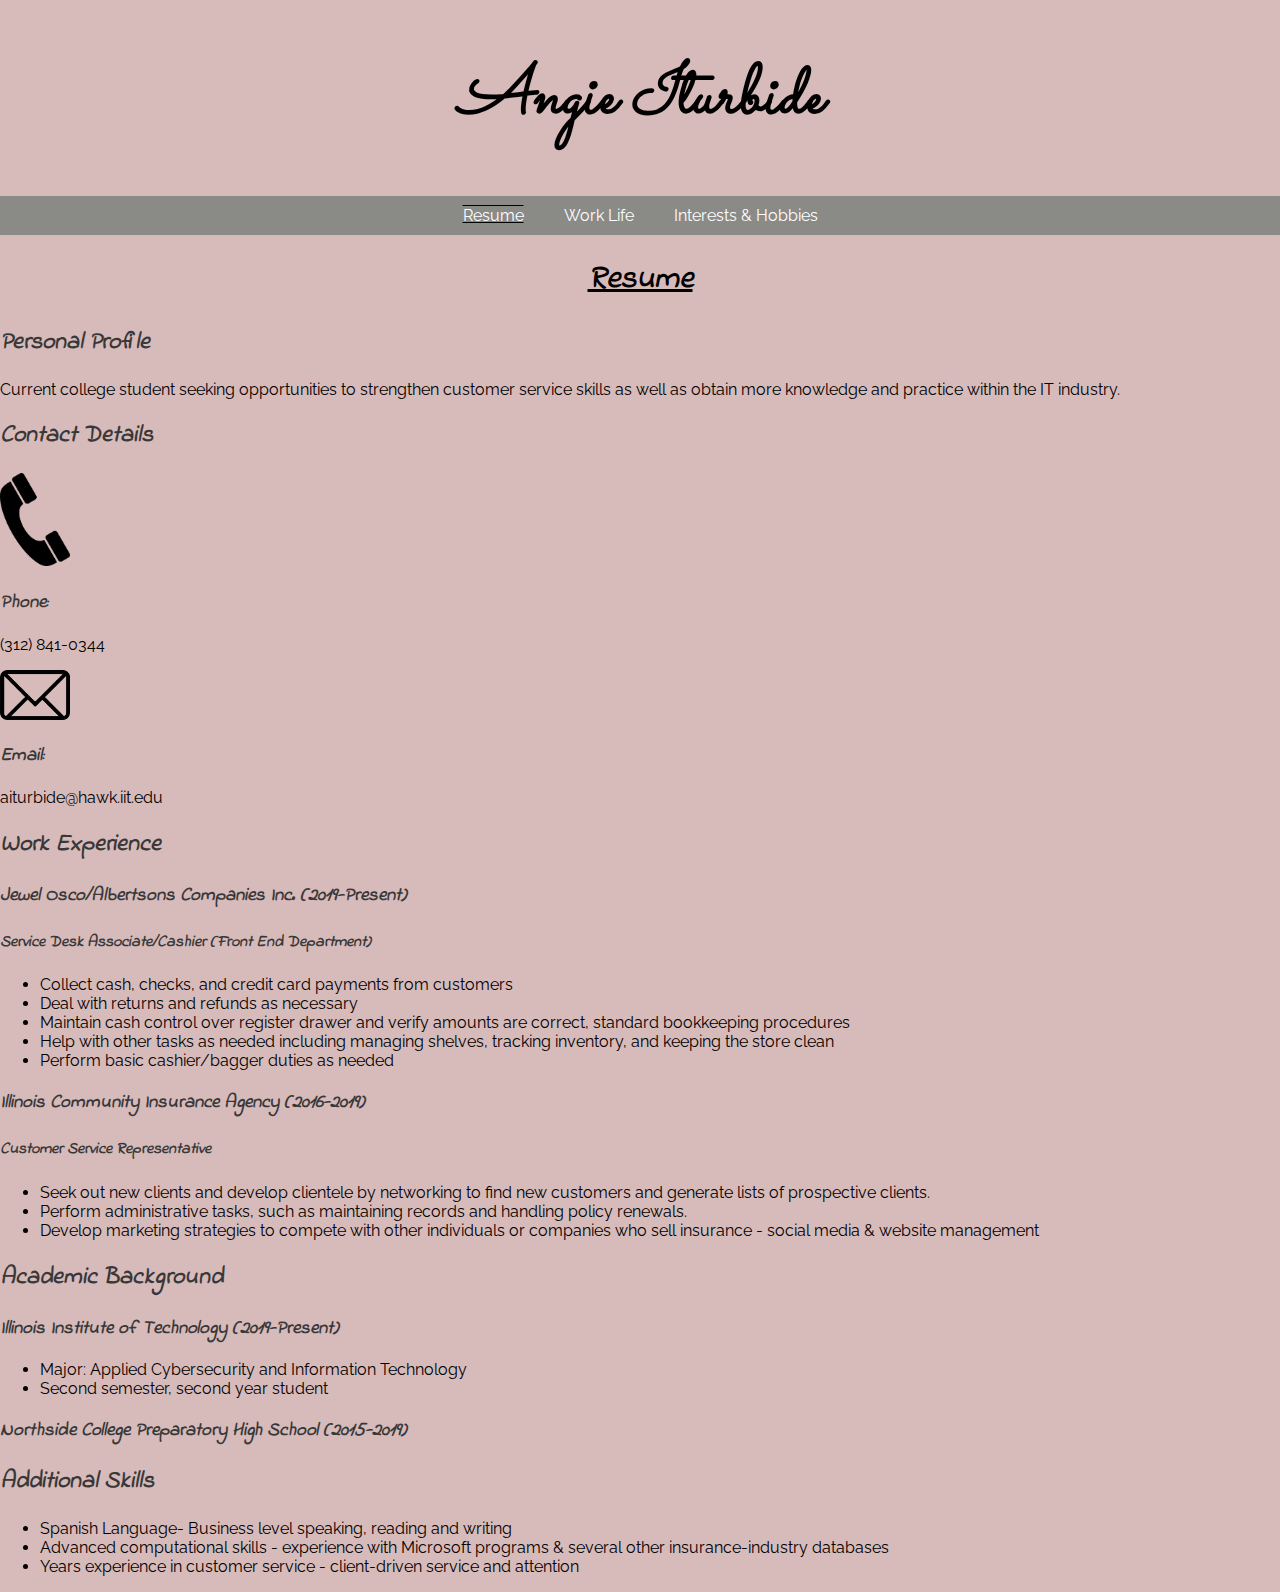
<file: index.html>
<!DOCTYPE html>
<html lang="en">
<head>
  <meta charset="UTF-8">
  <title>Resume</title>
  <!--Link Stylesheet(s)-->
  <link rel="stylesheet" href="css/style.css">
  <link rel="stylesheet" type="text/css" href="css/reset.css">
  <!--Fonts-->
  <link rel="preconnect" href="https://fonts.gstatic.com">
  <link href="https://fonts.googleapis.com/css2?family=Indie+Flower&family=Raleway:wght@100&family=Sacramento&display=swap" rel="stylesheet">

</head>
<body>
  <h1 id="header">Angie Iturbide</h1>
  <!--Top Navigation-->
  <nav id="main-navbar">
          <div id="navbar-container">
            <ul>
              <li id="onpage"><a href="index.html">Resume</a></li>
              <li><a href="worklife.html">Work Life</a></li>
              <li><a href="interestshobbies.html">Interests & Hobbies</a></li>
            </ul>
          </div>
        </nav>

<h1 id="subtitle">Resume</h1>

<h2>Personal Profile</h2>
<p>Current college student seeking opportunities to strengthen customer service skills as well as obtain more knowledge and practice within the IT industry.</p>

<h2>Contact Details</h2>
<img src="images/phone.png" alt="This is clipart of a phone.">
<h3>Phone:</h3>
<p>(312) 841-0344</p>
<img src="images/email.png" alt="This is clipart for an email logo.">
<h3>Email:</h3>
<p>aiturbide@hawk.iit.edu</p>

<h2>Work Experience</h2>
<h3>Jewel Osco/Albertsons Companies Inc. (2019-Present)</h3>
<h4>Service Desk Associate/Cashier (Front End Department)</h4>
<ul>
  <li>Collect cash, checks, and credit card payments from customers</li>
  <li>Deal with returns and refunds as necessary</li>
  <li>Maintain cash control over register drawer and verify amounts are correct, standard bookkeeping procedures</li>
  <li>Help with other tasks as needed including managing shelves, tracking inventory, and keeping the store clean</li>
  <li>Perform basic cashier/bagger duties as needed</li>
</ul>
<h3>Illinois Community Insurance Agency (2016-2019)</h3>
<h4>Customer Service Representative</h4>
<ul>
  <li>Seek out new clients and develop clientele by networking to find new customers and generate lists of prospective clients.</li>
  <li>Perform administrative tasks, such as maintaining records and handling policy renewals.</li>
  <li>Develop marketing strategies to compete with other individuals or companies who sell insurance - social media & website management</li>
</ul>

<h2>Academic Background</h2>
<h3>Illinois Institute of Technology (2019-Present)</h3>
<ul>
  <li>Major: Applied Cybersecurity and Information Technology</li>
  <li>Second semester, second year student</li>
</ul>
<h3>Northside College Preparatory High School (2015-2019)</h3>

<h2>Additional Skills</h2>
<ul>
  <li>Spanish Language- Business level speaking, reading and writing</li>
  <li>Advanced computational skills - experience with Microsoft programs & several other insurance-industry databases</li>
  <li>Years experience in customer service - client-driven service and attention</li>
</ul>
</body>
</html>
</file>
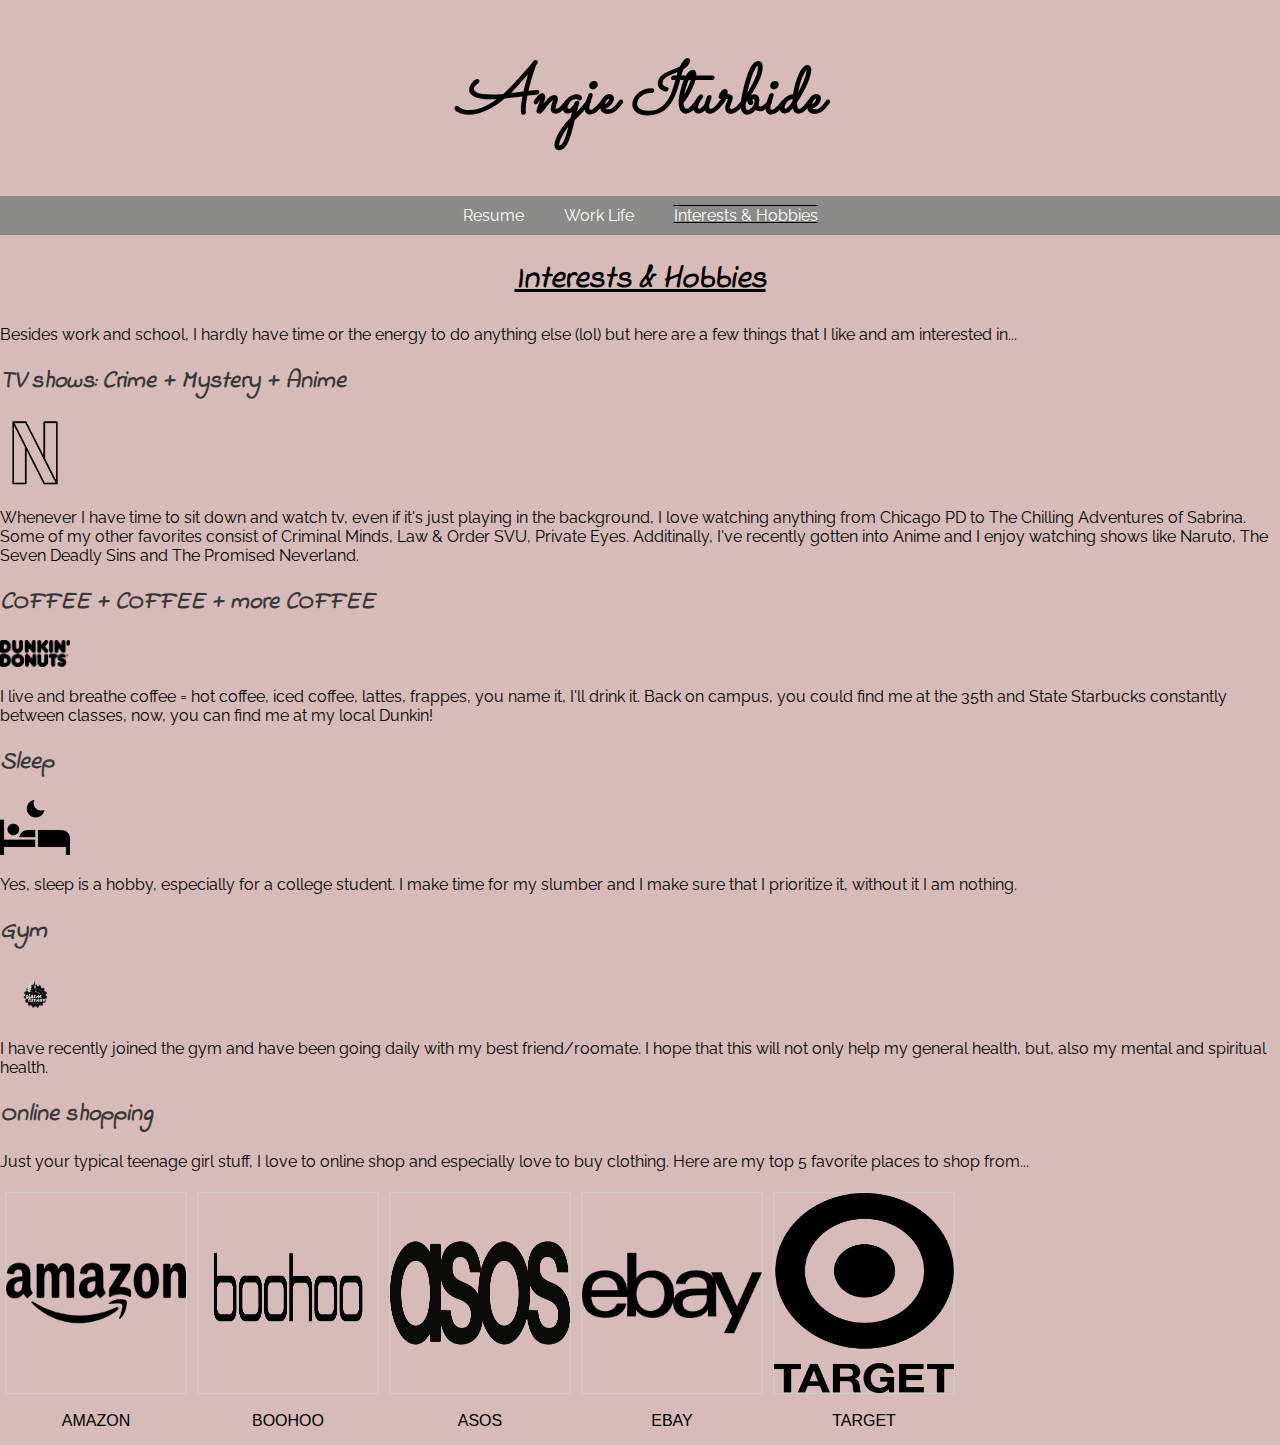
<file: interestshobbies.html>
<!DOCTYPE html>
<html lang="en">
<head>
  <meta charset="UTF-8">
  <title>Interests & Hobbies</title>
  <!--Link Stylesheet(s)-->
  <link rel="stylesheet" href="css/style.css">
  <link rel="stylesheet" type="text/css" href="css/reset.css">
  <!--Fonts-->
  <link rel="preconnect" href="https://fonts.gstatic.com">
  <link href="https://fonts.googleapis.com/css2?family=Indie+Flower&family=Raleway:wght@100&family=Sacramento&display=swap" rel="stylesheet">
</head>
<body>
  <h1 id="header">Angie Iturbide</h1>
  <!--Top Navigation-->
  <nav id="main-navbar">
          <div id="navbar-container">
            <ul>
              <li><a href="index.html">Resume</a></li>
              <li><a href="worklife.html">Work Life</a></li>
              <li id="onpage"><a href="interestshobbies.html">Interests & Hobbies</a></li>
            </ul>
          </div>
        </nav>

<h1 id="subtitle">Interests & Hobbies</h1>
<p>Besides work and school, I hardly have time or the energy to do anything else (lol) but here are a few things that I like and am interested in...</p>
<h2>TV shows: Crime + Mystery + Anime</h2>
<img src="images/netflix.png" alt="This is the netflix logo.">
<p>Whenever I have time to sit down and watch tv, even if it's just playing in the background, I love watching anything from Chicago PD to The Chilling Adventures of Sabrina. Some of my other favorites consist of Criminal Minds, Law & Order SVU, Private Eyes. Additinally, I've recently gotten into Anime and I enjoy watching shows like Naruto, The Seven Deadly Sins and The Promised Neverland. </p>
<h2>COFFEE + COFFEE + more COFFEE</h2>
<img src="images/dd.png" alt="This is an image of a dunkin donuts location.">
<p>I live and breathe coffee = hot coffee, iced coffee, lattes, frappes, you name it, I'll drink it. Back on campus, you could find me at the 35th and State Starbucks constantly between classes, now, you can find me at my local Dunkin!</p>
<h2>Sleep</h2>
<img src="images/sleep.png" alt="This is a drawing of a woman sleeping.">
<p>Yes, sleep is a hobby, especially for a college student. I make time for my slumber and I make sure that I prioritize it, without it I am nothing. </p>
<h2>Gym</h2>
<img src="images/pf.png" alt="Planet Fitness Logo">
<p>I have recently joined the gym and have been going daily with my best friend/roomate. I hope that this will not only help my general health, but, also my mental and spiritual health. </p>
<h2>Online shopping</h2>
<p>Just your typical teenage girl stuff, I love to online shop and especially love to buy clothing. Here are my top 5 favorite places to shop from...</p>
<div class="gallery">
  <a target="_blank" href="https://www.amazon.com">
    <img src="images/amazon.png" alt="AMAZON.COM LOGO">
  </a>
  <div class="desc">AMAZON</div>
</div>
<div class="gallery">
  <a target="_blank" href="https://us.boohoo.com">
    <img src="images/boohoo.png" alt="BOOHOO.COM LOGO">
  </a>
  <div class="desc">BOOHOO</div>
</div>
<div class="gallery">
  <a target="_blank" href="https://www.asos.com">
    <img src="images/asos.png" alt="ASOS.COM LOGO">
  </a>
  <div class="desc">ASOS</div>
</div>

<div class="gallery">
  <a target="_blank" href="https://www.ebay.com">
    <img src="images/ebay.png" alt="EBAY.COM LOGO">
  </a>
  <div class="desc">EBAY</div>
</div>
<div class="gallery">
  <a target="_blank" href="https://www.target.com">
    <img src="images/target.png" alt="TARGET.COM LOGO">
  </a>
  <div class="desc">TARGET</div>
</div>
</body>
</html>
</file>
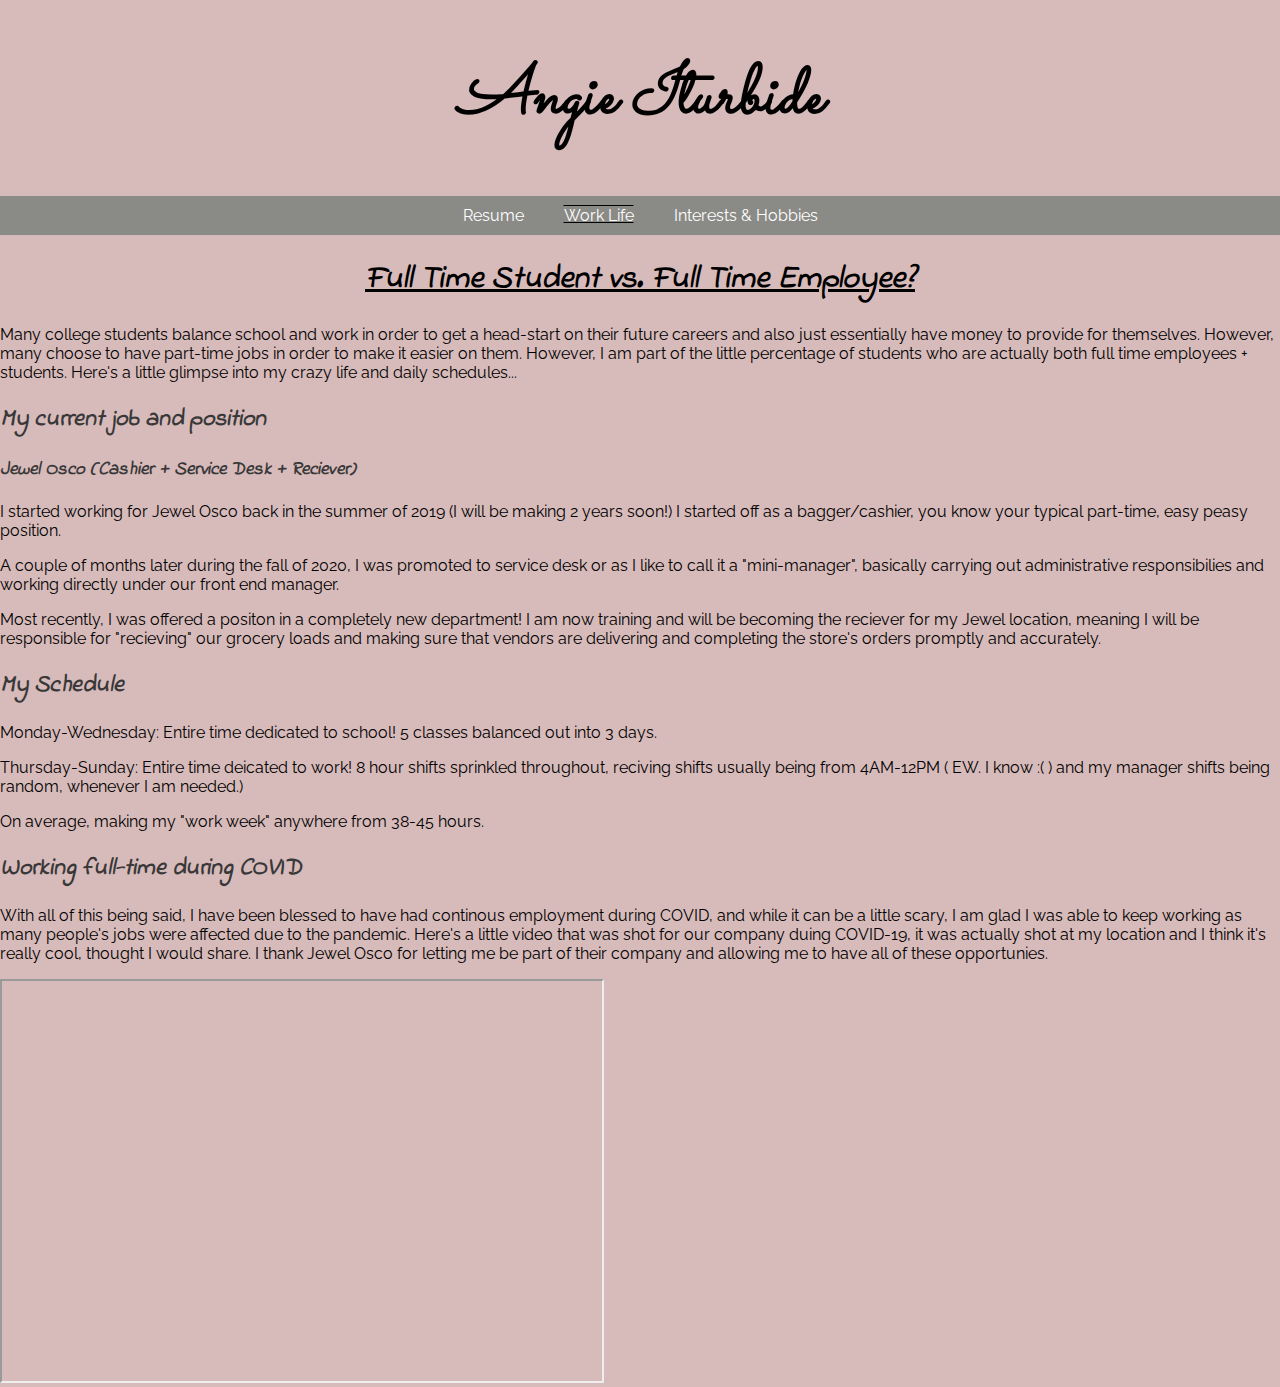
<file: worklife.html>
<!DOCTYPE html>
<html lang="en">
<head>
  <meta charset="UTF-8">
  <title>Work Life</title>
  <!--Link Stylesheet(s)-->
  <link rel="stylesheet" href="css/style.css">
  <link rel="stylesheet" type="text/css" href="css/reset.css">
  <!--Fonts-->
  <link rel="preconnect" href="https://fonts.gstatic.com">
  <link href="https://fonts.googleapis.com/css2?family=Indie+Flower&family=Raleway:wght@100&family=Sacramento&display=swap" rel="stylesheet">
</head>
<body>
  <section>
  <h1 id="header">Angie Iturbide</h1>
  <!--Top Navigation-->
  <nav id="main-navbar">
          <div id="navbar-container">
            <ul>
              <li><a href="index.html">Resume</a></li>
              <li id="onpage"><a href="worklife.html">Work Life</a></li>
              <li><a href="interestshobbies.html">Interests & Hobbies</a></li>
            </ul>
          </div>
        </nav>
  </section>

<h1 id="subtitle">Full Time Student vs. Full Time Employee?</h1>
<p>Many college students balance school and work in order to get a head-start on their future careers and also just essentially have money to provide for themselves. However, many choose to have part-time jobs in order to make it easier on them. However, I am part of the little percentage of students who are actually both full time employees + students. Here's a little glimpse into my crazy life and daily schedules...</p>

<h2>My current job and position</h2>
<h3>Jewel Osco (Cashier + Service Desk + Reciever)</h3>
<p>I started working for Jewel Osco back in the summer of 2019 (I will be making 2 years soon!) I started off as a bagger/cashier, you know your typical part-time, easy peasy position.</p>
<p>A couple of months later during the fall of 2020, I was promoted to service desk or as I like to call it a "mini-manager", basically carrying out administrative responsibilies and working directly under our front end manager.</p>
<p>Most recently, I was offered a positon in a completely new department! I am now training and will be becoming the reciever for my Jewel location, meaning I will be responsible for "recieving" our grocery loads and making sure that vendors are delivering and completing the store's orders promptly and accurately.</p>

<h2>My Schedule</h2>
<p>Monday-Wednesday: Entire time dedicated to school! 5 classes balanced out into 3 days.</p>
<p>Thursday-Sunday: Entire time deicated to work! 8 hour shifts sprinkled throughout, reciving shifts usually being from 4AM-12PM ( EW. I know :( ) and my manager shifts being random, whenever I am needed.)</p>
<p>On average, making my "work week" anywhere from 38-45 hours.</p>

<h2>Working full-time during COVID</h2>
<p>With all of this being said, I have been blessed to have had continous employment during COVID, and while it can be a little scary, I am glad I was able to keep working as many people's jobs were affected due to the pandemic. Here's a little video that was shot for our company duing COVID-19, it was actually shot at my location and I think it's really cool, thought I would share. I thank Jewel Osco for letting me be part of their company and allowing me to have all of these opportunies.</p>
<iframe src="https://www.youtube.com/embed/P7_lBWgESlM" width="600" height="400"></iframe>
</body>
</html>
</file>
<file: css/style.css>
/*NAVIGATION BAR CSS*/
#main-navbar {
background-color: #8A8A86;
overflow: hidden;
font-family: 'Raleway', sans-serif;
}

#navbar-container{
float: left;
width: 100%;
position: relative;
font-family: 'Raleway', sans-serif;
}

#main-navbar ul {
list-style-type: none;
margin: 0;
padding: 0;
position: relative;
left: 50%;
float: left;
}
#main-navbar ul li {
float: left;
position: relative;
right: 50%;
display: block;
}
#main-navbar ul li a {
 display: block;
 padding: 10px 20px;
 color: #fff;
 text-decoration: none;
}
#main-navbar ul li a:hover{
 background-color: #000;
}
#onpage {
 text-decoration: underline overline;
}
/*BACKGROUND COLOR CSS*/
body {
  background-color: #D7BABA;
}
/*FONT/TEXT DECORATION CSS*/
#header {
  font-family: 'Sacramento', cursive;
  font-size: 70px;
  text-align: center;
  color: #000000;
}
#subtitle {
   text-decoration: underline;
   color: #000000;
   text-align: center;
}
h1,h2,h3,h4{
  font-family: 'Indie Flower', cursive;
  font-style: italic;
  color: #383838;
}
p,ul,li {
  font-family: 'Raleway', sans-serif;
  color: black;
}
/*GALLERY CSS- INTERESTS + HOBBIES PAGE*/

div.gallery {
  margin: 5px;
  border: 1px solid #ccc;
  float: left;
  width: 180px;
  height: 200px;
}

div.gallery:hover {
  border: 1px solid #777;
}

div.gallery img {
  width: 100%;
  height: 100%;
}

div.desc {
  padding: 15px;
  text-align: center;
}
img {
  width: 70px;
  height: auto;
}
</file>
